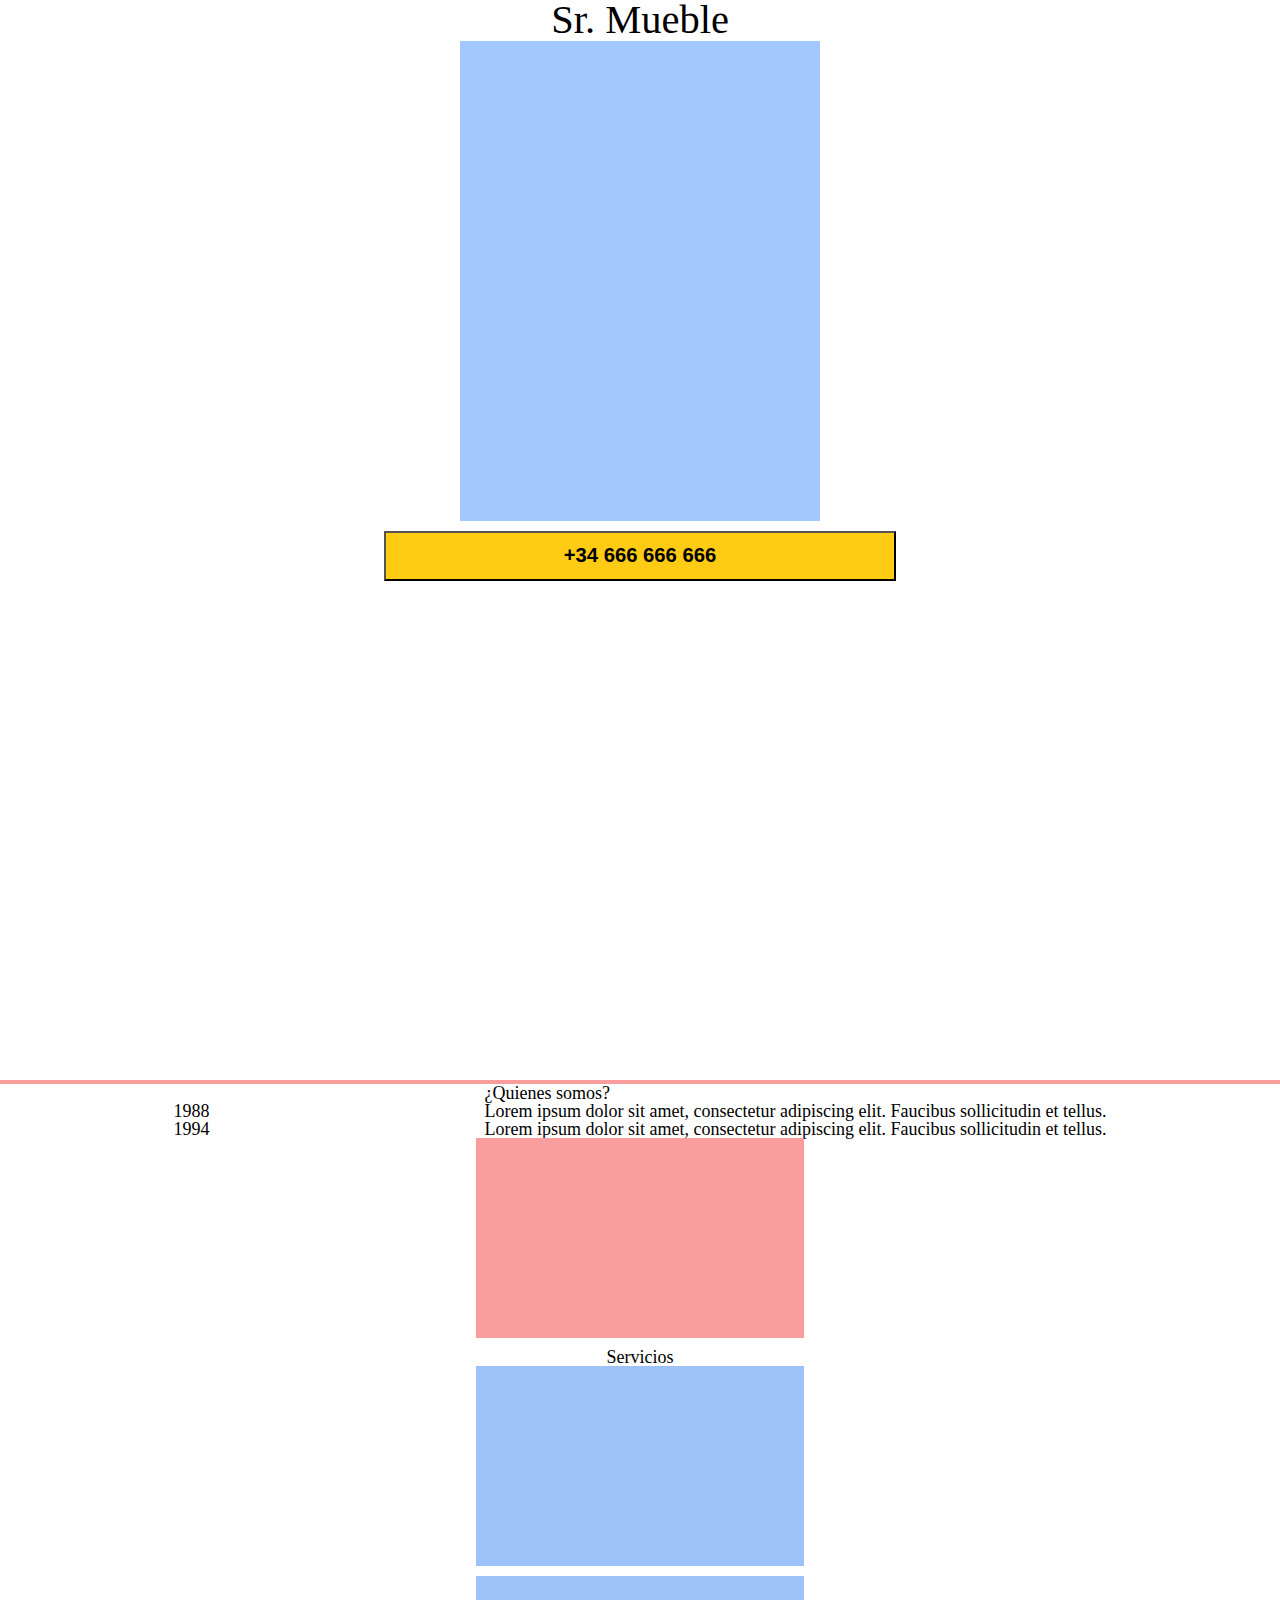
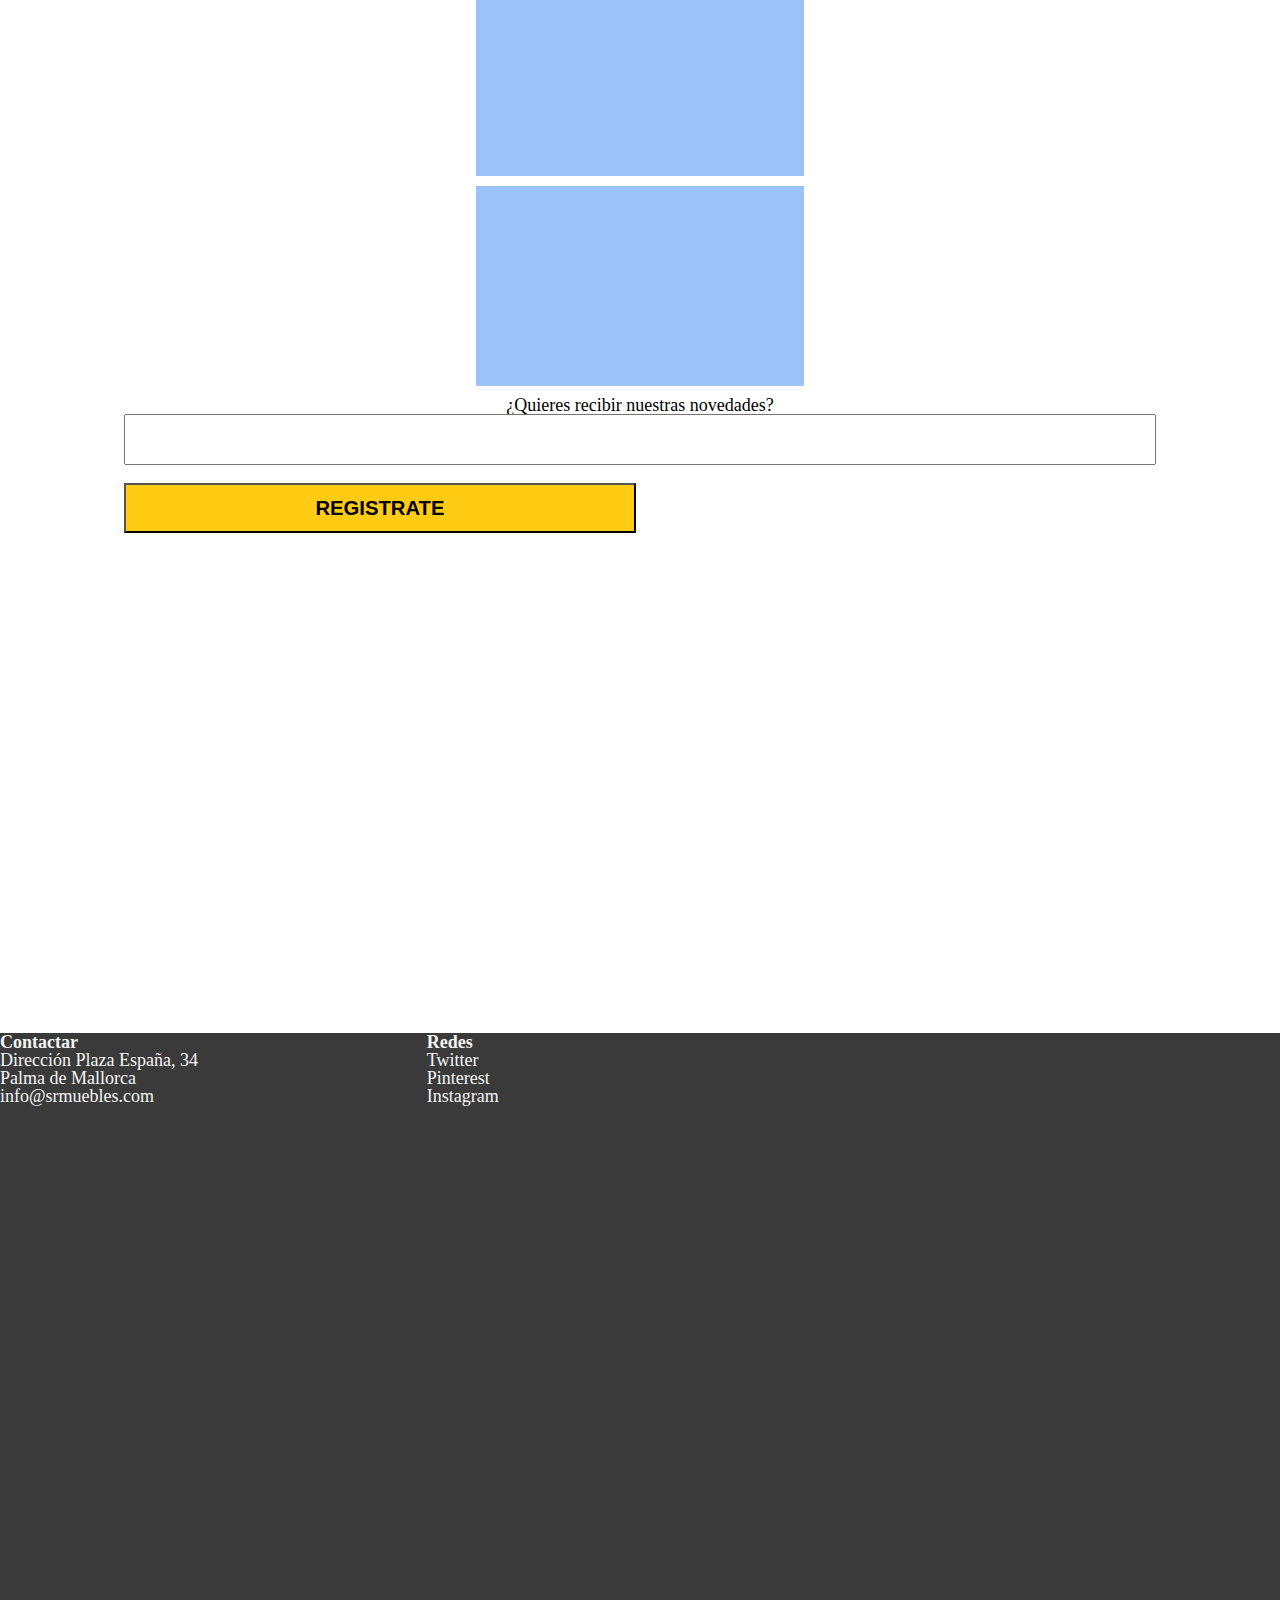
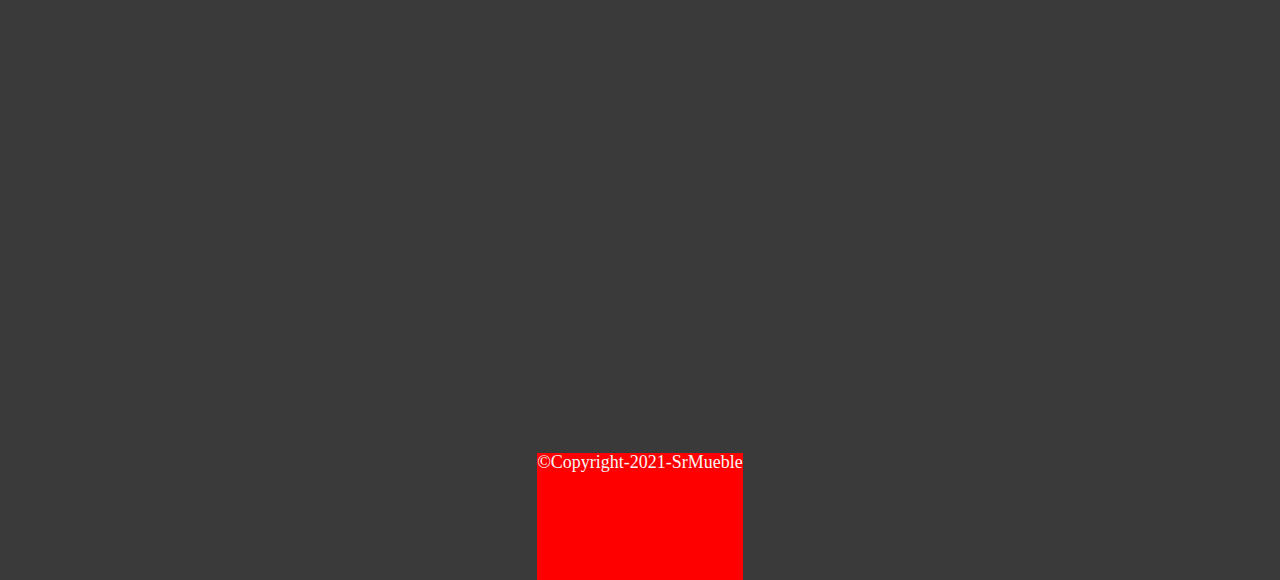
<file: index.html>
<!DOCTYPE html>
<html lang="en">
  <head>
    <meta charset="UTF-8" />
    <meta http-equiv="X-UA-Compatible" content="IE=edge" />
    <meta name="viewport" content="width=device-width, initial-scale=1.0" />
    <link rel="stylesheet" href="style.css" />
    <title>Inicio</title>
  </head>
  <body>
    <section class="container">
      <header>
        <h1 class="header__title">Sr. Mueble</h1>

        <!--Banner que vaya cambiando segundo el servicio a potenciar-->
        <picture class="header__banner">
          <source srcset="img/banner.jpg" />
          <img src="" alt="" />
        </picture>
        <button class="--button">+34 666 666 666</button>
      </header>
      <main>
        <!--Quienes Somos-->
        <section class="main__quienesSomos">
          <h2 class="main__quienesSomos__title">¿Quienes somos?</h2>
          <h4 class="main__quienesSomos__fecha1">1988</h4>
          <p class="main__quienesSomos__texto1">
            Lorem ipsum dolor sit amet, consectetur adipiscing elit. Faucibus
            sollicitudin et tellus.
          </p>
          <h4 class="main__quienesSomos__fecha2">1994</h4>
          <p class="main__quienesSomos__texto2">
            Lorem ipsum dolor sit amet, consectetur adipiscing elit. Faucibus
            sollicitudin et tellus.
          </p>
          <picture class="main__quienesSomos__img">
            <source srcset="img/quienesSomos.jpg" />
            <img src="" alt="" />
          </picture>
        </section>
        <!--Resumen de varios servicios-->
        
        <section class="main__servicios">
            <h2>Servicios</h2>
          <picture class="main__servicios__servicio1">
            <source srcset="img/servicios.jpg" />
            <img src="" alt="" />
          </picture>

          <picture class="main__servicios__servicio2">
            <source srcset="img/servicios.jpg" />
            <img src="" alt="" />
          </picture>
          <picture class="main__servicios__servicio3">
            <source srcset="img/servicios.jpg" />
            <img src="" alt="" />
          </picture>
        </section>
        <!--Novedades-->
        <section class="main__form">
          <h2 class="main__form__title">
            ¿Quieres recibir nuestras novedades?
          </h2>
          <form action="">
            <input type="text" class="main__form__textbox"/>

            <button class="--button">REGISTRATE</button>
          </form>
        </section>
      </main>
      <footer>
        <!--Más información-->
        <ul>
          <li class="footer__contactar__title">Contactar</li>
          <li class="footer__contactar">Dirección Plaza España, 34</li>
          <li class="footer__contactar">Palma de Mallorca</li>
          <li class="footer__contactar">info@srmuebles.com</li>
        </ul>
        <!--Redes sociales-->
        <ul>
          <li class="footer__redesSociales__title">Redes</li>
          <article class="footer__redesSociales">
            <li >Twitter</li>
            <li >Pinterest</li>
            <li >Instagram</li>
        </article>
        </ul>
        <h6 class="footer__copy">&copy;Copyright-2021-SrMueble</h6>
      </footer>
    </section>
  </body>
</html>
</file>
<file: style.css>
/* http://meyerweb.com/eric/tools/css/reset/ 
   v2.0 | 20110126
   License: none (public domain)
*/
html, body, div, span, applet, object, iframe,
h1, h2, h3, h4, h5, h6, p, blockquote, pre,
a, abbr, acronym, address, big, cite, code,
del, dfn, em, img, ins, kbd, q, s, samp,
small, strike, strong, sub, sup, tt, var,
b, u, i, center,
dl, dt, dd, ol, ul, li,
fieldset, form, label, legend,
table, caption, tbody, tfoot, thead, tr, th, td,
article, aside, canvas, details, embed,
figure, figcaption, footer, header, hgroup,
menu, nav, output, ruby, section, summary,
time, mark, audio, video {
  margin: 0;
  padding: 0;
  border: 0;
  font-size: 100%;
  font: inherit;
  vertical-align: baseline;
}

/* HTML5 display-role reset for older browsers */
article, aside, details, figcaption, figure,
footer, header, hgroup, menu, nav, section {
  display: block;
}

body {
  line-height: 1;
}

ol, ul {
  list-style: none;
}

blockquote, q {
  quotes: none;
}

blockquote:before, blockquote:after,
q:before, q:after {
  content: '';
  content: none;
}

table {
  border-collapse: collapse;
  border-spacing: 0;
}

/*Color*/
/*Font*/
/*Layout*/
body {
  font-size: 2vh;
  font: "Public Sans";
}

.container {
  width: 100vw;
  height: 420vh;
  display: grid;
  grid-template-columns: 1fr;
  grid-template-rows: minmax(fit-content, 60vh) auto fr;
}

img {
  display: block;
  padding-bottom: 10px;
  box-sizing: border-box;
}

header, main, .main__servicios, .main__form {
  display: flex;
  flex-direction: column;
  align-items: center;
}

header {
  border-bottom: 0.5vh #F99D9D solid;
}

main {
  padding-left: 4vw;
  padding-right: 4vw;
}

header, main footer {
  grid-area: auto;
}

.main__quienesSomos {
  display: grid;
  grid-template-columns: 1fr 2fr min-content;
  grid-template-rows: 1fr 1fr 1fr;
}

.main__quienesSomos__title {
  grid-row: 1/2;
  grid-column: 2/3;
  align-self: center;
}

.main__quienesSomos__fecha1 {
  grid-row: 2/3;
  grid-column: 1/2;
}

.main__quienesSomos__fecha2 {
  grid-row: 3/4;
  grid-column: 1/2;
}

.main__quienesSomos__texto1 {
  grid-row: 2/3;
  grid-column: 2/3;
}

.main__quienesSomos__texto2 {
  grid-row: 3/4;
  grid-column: 2/3;
}

.main__quienesSomos__img {
  grid-row: 4/5;
  grid-column: 1/3;
  justify-self: center;
}

footer {
  background-color: #3A3A3A;
  display: grid;
  grid-template-columns: 1fr 2fr;
  grid-template-rows: 1fr 3fr 1fr 3fr 1fr;
}

.footer__redesSociales {
  grid-column: 2/3;
  grid-row: 4/5;
}

.footer__redesSociales__title {
  grid-column: 1/2;
  grid-row: 4/5;
}

.footer__copy {
  grid-row: 5/6;
  grid-column: 1/3;
  justify-self: center;
}

/*Element*/
.header__title {
  font-size: 2.25em;
}

.main__form__textbox {
  height: 5vh;
  display: block;
  width: 80vw;
  margin-bottom: 2vh;
}

.--button {
  min-width: 40vw;
  max-width: fit-content;
  min-height: 50px;
  background-color: #FFCB13;
  font-weight: 700;
  font-size: 1.125em;
}

.footer__redesSociales__title, .footer__contactar__title {
  color: #F5F5F5;
  font-weight: bolder;
}

.footer__copy, .footer__contactar, .footer__redesSociales {
  color: #F5F5F5;
}

.footer__copy {
  background-color: red;
}
</file>
